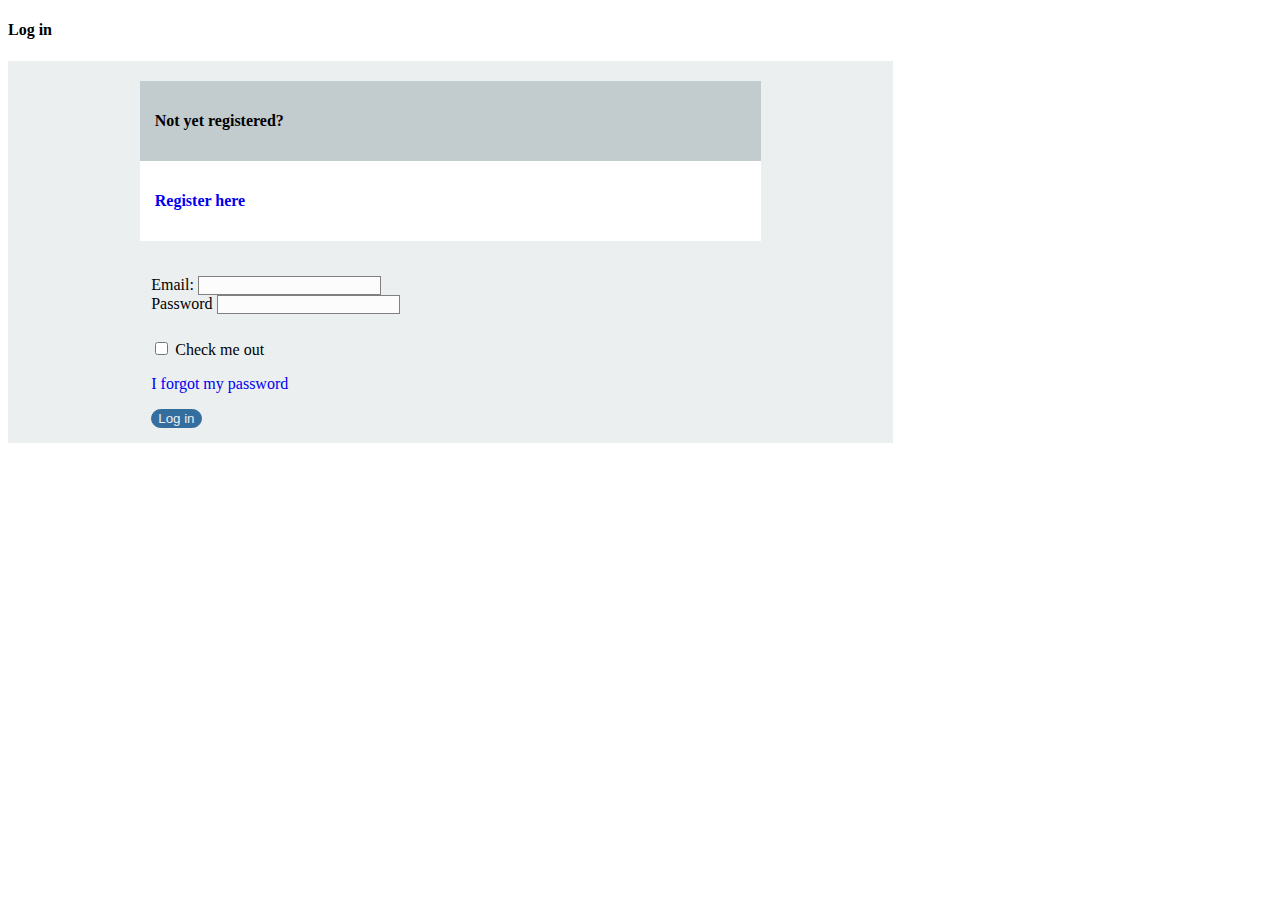
<file: index.html>
<!DOCTYPE html>
<html lang="en">
<head>
    <meta charset="UTF-8">
    <meta http-equiv="X-UA-Compatible" content="IE=edge">
    <meta name="viewport" content="width=device-width, initial-scale=1.0">
    <title>registrator</title>
    <link href="https://cdn.jsdelivr.net/npm/bootstrap@5.0.2/dist/css/bootstrap.min.css" rel="stylesheet" integrity="sha384-EVSTQN3/azprG1Anm3QDgpJLIm9Nao0Yz1ztcQTwFspd3yD65VohhpuuCOmLASjC" crossorigin="anonymous">
    <link rel="stylesheet" href="style.css">
</head>
<body>
    <div class="container">
        <h4>Log in</h4>

        <div class="firstDiv mb-3">
            <div class="reg">
                <p>Not yet registered?</p>
            </div>
            <div class="here myA">
                <p><a href="#">Register here</a></p>
            </div>
        </div>
        
        <div class="secondDiv">
            <form class="secondUmumiy">
                <div class="mb-3">
                  <label for="exampleInputEmail1" class="form-label">Email:</label>
                  <input type="email" class="form-control" id="exampleInputEmail1" aria-describedby="emailHelp">
                </div>

                <div class="row align-items-center">
                    <div class="mb-3 col-8">
                        <label for="exampleInputPassword1" class="form-label">Password</label>
                        <input type="password" class="form-control" id="exampleInputPassword1">
                    </div>
                    <div class="mb-3 form-check col-4 indexInput">
                        <input type="checkbox" class="form-check-input" id="exampleCheck1">
                        <label class="form-check-label" for="exampleCheck1">Check me out</label>
                    </div>
                    <p class="indexP"><a href="#">I forgot my password</a></p>
                </div>
                <div class="d-grid col-6 mx-auto">
                        <button type="submit" class="btn btn-primary myButton"><a href="login.html">Log in</a></button>
                </div>
              </form>
        </div>











    </div>
    <script src="https://cdn.jsdelivr.net/npm/@popperjs/core@2.9.2/dist/umd/popper.min.js" integrity="sha384-IQsoLXl5PILFhosVNubq5LC7Qb9DXgDA9i+tQ8Zj3iwWAwPtgFTxbJ8NT4GN1R8p" crossorigin="anonymous"></script>
    <script src="https://cdn.jsdelivr.net/npm/bootstrap@5.0.2/dist/js/bootstrap.min.js" integrity="sha384-cVKIPhGWiC2Al4u+LWgxfKTRIcfu0JTxR+EQDz/bgldoEyl4H0zUF0QKbrJ0EcQF" crossorigin="anonymous"></script>
</body>
</html>
</file>
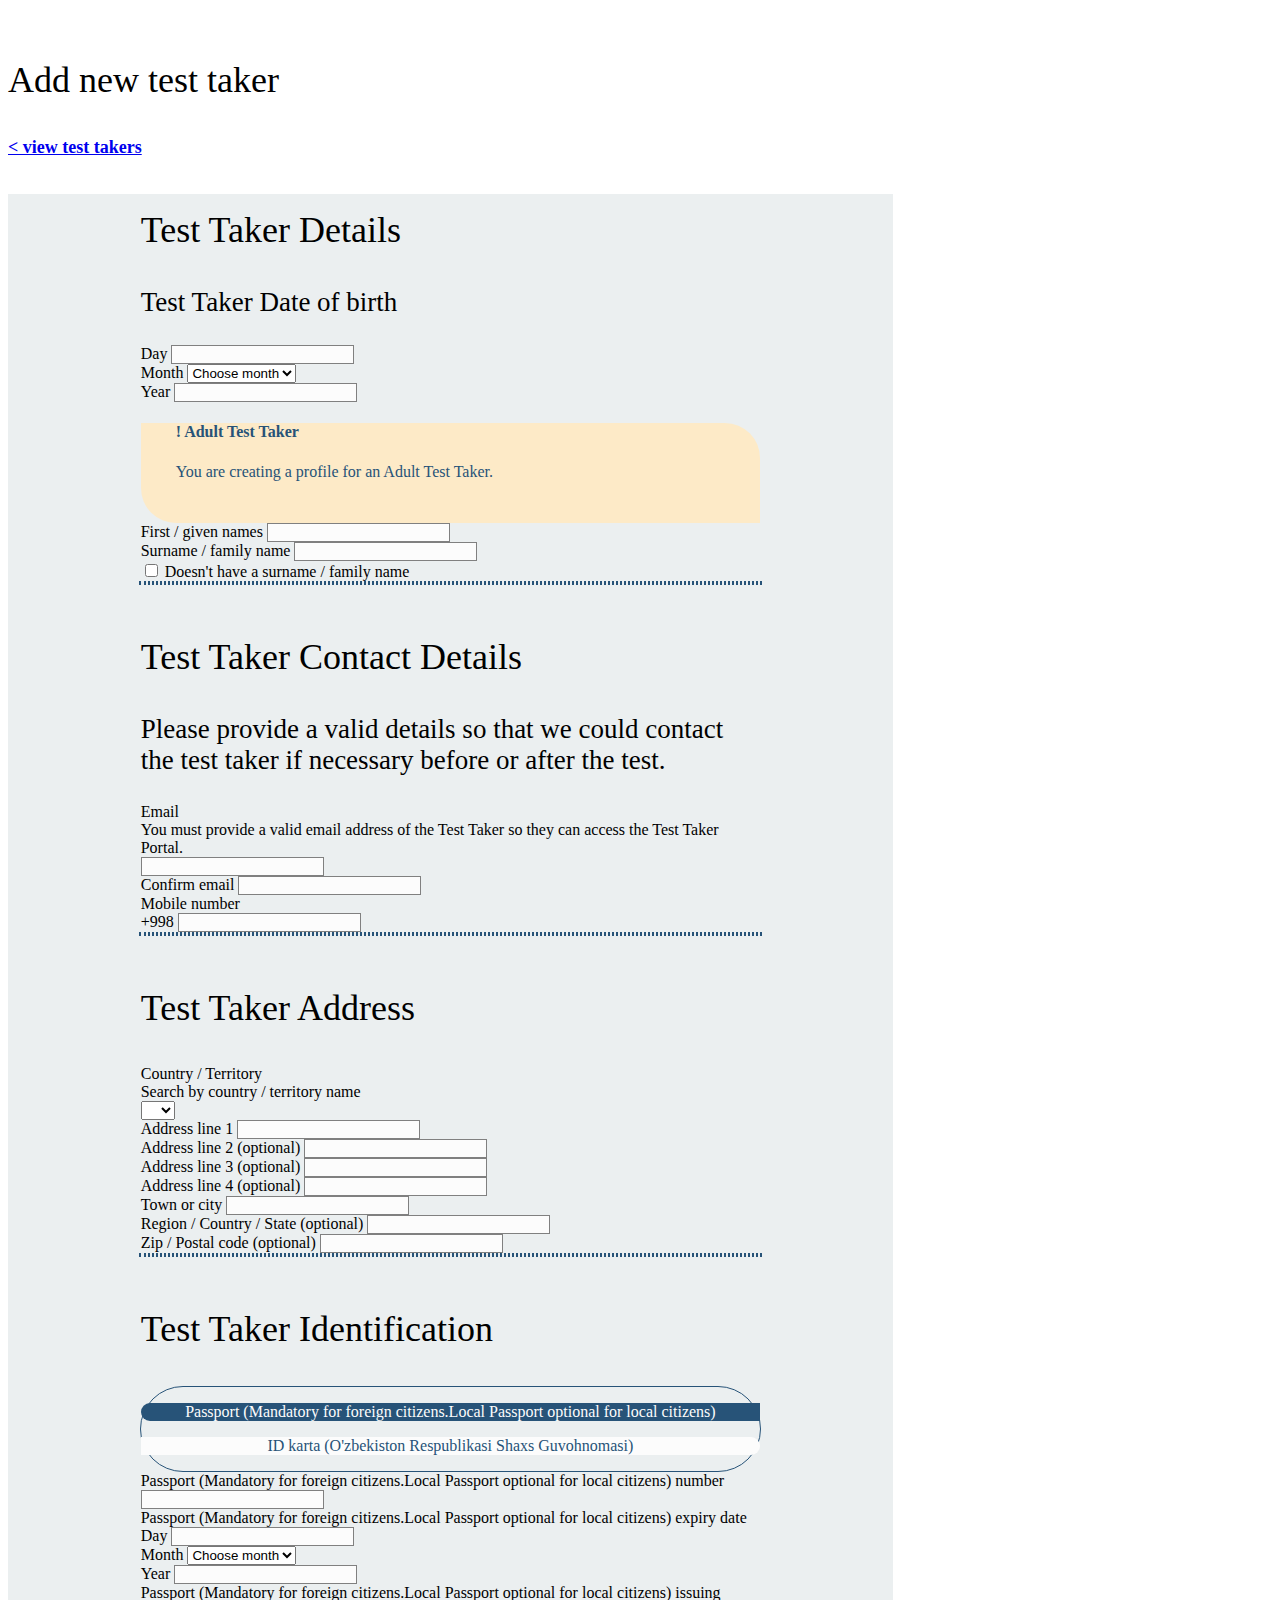
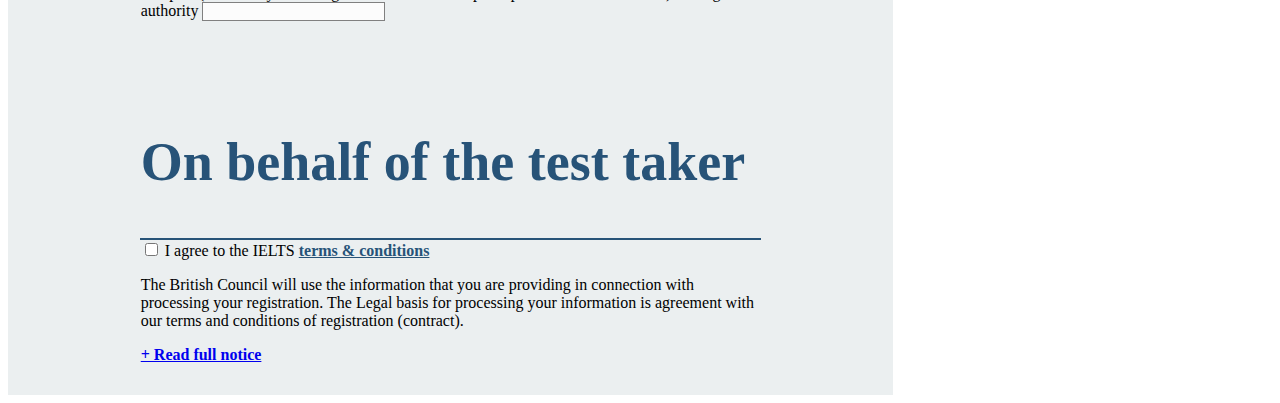
<file: login.html>
<!DOCTYPE html>
<html lang="en">
<head>
    <meta charset="UTF-8">
    <meta http-equiv="X-UA-Compatible" content="IE=edge">
    <meta name="viewport" content="width=device-width, initial-scale=1.0">
    <title>login</title>
    <link href="https://cdn.jsdelivr.net/npm/bootstrap@5.0.2/dist/css/bootstrap.min.css" rel="stylesheet" integrity="sha384-EVSTQN3/azprG1Anm3QDgpJLIm9Nao0Yz1ztcQTwFspd3yD65VohhpuuCOmLASjC" crossorigin="anonymous">
    <link rel="stylesheet" href="style.css">
</head>
<body>
    <div class="container">
        <div class="row align-items-center loginFirstP">
            <div class="col-10"><p class="loginNewTestTaker">Add new test taker</p></div>
            <div class="col-2"><p class="loginTestTaker"><a href="index.html"> < view test takers</a></p></div>
        </div>
        <div class="loginContainer">
            <div class="loginInsideContainer">
                <p class="testTakerDetails">Test Taker Details</p>
                <p class="testTakerDate">Test Taker Date of birth</p>
            </div>
        <form class="row g-3 needs-validation loginForm" novalidate>
            <div class="col-md-3">
              <label for="validationCustom03" class="form-label">Day</label>
              <input type="number" class="form-control" id="validationCustom03" required>
            </div>
            <div class="col-md-5">
              <label for="validationCustom04" class="form-label">Month</label>
              <select class="form-select" id="validationCustom04" required>
                <option selected disabled value="">Choose month</option>
                <option>January</option>
                <option>February</option>
                <option>March</option>
                <option>April</option>
                <option>May</option>
                <option>June</option>
                <option>July</option>
                <option>August</option>
                <option>September</option>
                <option>October</option>
                <option>November</option>
                <option>December</option>
              </select>
            </div>
            <div class="col-md-4">
              <label for="validationCustom05" class="form-label">Year</label>
              <input type="number" class="form-control" id="validationCustom05" required>
            </div>
          </form>
          <div class="loginAdult mt-4">
            <h4>! Adult Test Taker</h4>
            <p>You are creating a profile for an Adult Test Taker.</p>
        </div>

        <form class="loginForm mt-3">
          <div class="mb-3">
            <label for="exampleInputEmail1" class="form-label">First / given names</label>
            <input type="text" class="form-control" id="exampleInputEmail1" aria-describedby="emailHelp"></div>
            <div class="mb-3">
              <label for="exampleInputPassword1" class="form-label">Surname / family name</label>
            <input type="text" class="form-control" id="exampleInputPassword1">
          </div>
          <div class="mb-3 form-check">
            <input type="checkbox" class="form-check-input" id="exampleCheck1">
            <label class="form-check-label" for="exampleCheck1">Doesn't have a surname / family name</label>
          </div>
        </form>

        <div class="loginDotted"></div>

        <div class="loginInsideContainer">
          <p class="testTakerDetails">Test Taker Contact Details</p>
          <p class="testTakerDate">Please provide a valid details so that we could contact the test taker if necessary before or after the test.</p>
        </div>

        <form class="loginForm">
          <div class="mb-3">
            <label for="exampleInputEmail2" class="form-label">Email</label>
            <div id="emailHelp" class="form-text">You must provide a valid email address of the Test Taker so they can access the Test Taker Portal.</div>
            <input type="email" class="form-control" id="exampleInputEmail2" aria-describedby="emailHelp">
          </div>
          <div class="mb-3">
            <label for="exampleInputPassword2" class="form-label">Confirm email</label>
            <input type="email" class="form-control" id="exampleInputPassword2">
          </div>
          <div class="input-group mb-4 loginFormNumber">
            <div class="col-md-5">
              <label for="validationDefaultUsername" class="form-label">Mobile number</label>
              <div class="input-group">
                <span class="input-group-text" id="inputGroupPrepend2">+998</span>
                <input type="number" class="form-control" id="validationDefaultUsername"  aria-describedby="inputGroupPrepend2" required>
              </div>
            </div>
          </div>
        </form>

        <div class="loginDotted"></div>

        <div class="loginInsideContainer">
          <p class="testTakerDetails">Test Taker Address</p>
        </div>

        <div class="col loginSelect position-relative mb-3">
          <label for="validationTooltip04" class="form-label">Country / Territory</label>
          <div id="emailHelp" class="form-text">Search by country / territory name</div>
          <select class="form-select" id="validationTooltip04" required>
            <option selected disabled value=""></option>
            <option>...</option>
          </select>
        </div>

        <form class="loginForm">
          <div class="mb-3">
            <label for="exampleInputEmail4" class="form-label">Address line 1</label>
            <input type="text" class="form-control" id="exampleInputEmail4" aria-describedby="emailHelp">
          </div>
        </form>

        <form class="loginForm">
          <div class="mb-3">
            <label for="exampleInputEmail5" class="form-label">Address line 2 (optional)</label>
            <input type="text" class="form-control" id="exampleInputEmail5" aria-describedby="emailHelp">
          </div>
        </form>

        <form class="loginForm">
          <div class="mb-3">
            <label for="exampleInputEmail6" class="form-label">Address line 3 (optional)</label>
            <input type="text" class="form-control" id="exampleInputEmail6" aria-describedby="emailHelp">
          </div>
        </form>

        <form class="loginForm">
          <div class="mb-3">
            <label for="exampleInputEmail7" class="form-label">Address line 4 (optional)</label>
            <input type="text" class="form-control" id="exampleInputEmail7" aria-describedby="emailHelp">
          </div>
        </form>

        <form class="loginForm">
          <div class="mb-3">
            <label for="exampleInputEmail8" class="form-label">Town or city</label>
            <input type="text" class="form-control" id="exampleInputEmail8" aria-describedby="emailHelp">
          </div>
        </form>

        <form class="loginForm">
          <div class="mb-3">
            <label for="exampleInputEmail10" class="form-label">Region / Country / State (optional)</label>
            <input type="text" class="form-control" id="exampleInputEmail10" aria-describedby="emailHelp">
          </div>
        </form>

        <form class="loginForm">
          <div class="mb-4">
            <label for="exampleInputEmail12" class="form-label">Zip / Postal code (optional)</label>
            <input type="text" class="form-control" id="exampleInputEmail12" aria-describedby="emailHelp">
          </div>
        </form>

        <div class="loginDotted"></div>

        <div class="loginInsideContainer">
          <p class="testTakerDetails">Test Taker Identification</p>
        </div>
        
        
        <div class="row loginCols">
          <div class=" col loginFirstCol align-items-center"> <p> Passport (Mandatory for foreign citizens.Local Passport optional for local citizens)</p></div>
          <div class=" col loginSecondCol align-items-center"><p>ID karta (O'zbekiston Respublikasi Shaxs Guvohnomasi)</p></div>
         </div>
        
         <form class="loginForm">
          <div class="mt-3">
            <label for="exampleInputEmail13" class="form-label">Passport (Mandatory for foreign citizens.Local Passport optional for local citizens) number</label>
            <input type="number" class="form-control" id="exampleInputEmail13" aria-describedby="emailHelp">
          </div>
        </form>

        <form class="row g-3 needs-validation loginForm mt-3" novalidate>
          <label for="validationCustom07">Passport (Mandatory for foreign citizens.Local Passport optional for local citizens) expiry date</label>
          <div class="col-md-3 mt-2">
            <label for="validationCustom07" class="form-label">Day</label>
            <input type="number" class="form-control" id="validationCustom07" required>
          </div>
          <div class="col-md-5 mt-2">
            <label for="validationCustom08" class="form-label">Month</label>
            <select class="form-select" id="validationCustom08" required>
              <option selected disabled value="">Choose month</option>
              <option>January</option>
              <option>February</option>
              <option>March</option>
              <option>April</option>
              <option>May</option>
              <option>June</option>
              <option>July</option>
              <option>August</option>
              <option>September</option>
              <option>October</option>
              <option>November</option>
              <option>December</option>
            </select>
          </div>
          <div class="col-md-4 mt-2">
            <label for="validationCustom09" class="form-label">Year</label>
            <input type="number" class="form-control" id="validationCustom09" required>
          </div>
        </form>

        <form class="loginForm mb-4 loginOxiri">
          <div class="mt-3">
            <label for="exampleInputEmail14" class="form-label">Passport (Mandatory for foreign citizens.Local Passport optional for local citizens) issuing authority</label>
            <input type="text" class="form-control" id="exampleInputEmail14" aria-describedby="emailHelp">
          </div>
        </form>
      </div>

      <div class="loginContainer">
          <div class="loginBehalf"><h2>On behalf of the test taker</h2></div>

        <div class="loginSolid"></div>

        <div class="form-check loginCheck mt-4">
          <input class="form-check-input" type="checkbox" value="" id="flexCheckIndeterminate">
          <label class="form-check-label loginIELTS" for="flexCheckIndeterminate">I agree to the IELTS <a href="#">terms & conditions</a></label>
        </div>

        <div class="loginText mt-3">
          <p>The British Council will use the information that you are providing in connection with processing your registration. 
            The Legal basis for processing your information is agreement with our terms and conditions of registration (contract).
          </p>
        </div>

        <div class="loginNotice">
          <p><a href="#">+ Read full notice</a></p>
        </div>
      </div>

      
    </div>
    <script src="https://cdn.jsdelivr.net/npm/@popperjs/core@2.9.2/dist/umd/popper.min.js" integrity="sha384-IQsoLXl5PILFhosVNubq5LC7Qb9DXgDA9i+tQ8Zj3iwWAwPtgFTxbJ8NT4GN1R8p" crossorigin="anonymous"></script>
    <script src="https://cdn.jsdelivr.net/npm/bootstrap@5.0.2/dist/js/bootstrap.min.js" integrity="sha384-cVKIPhGWiC2Al4u+LWgxfKTRIcfu0JTxR+EQDz/bgldoEyl4H0zUF0QKbrJ0EcQF" crossorigin="anonymous"></script>
</body>
</html>
</file>
<file: style.css>
.container {
    width: 70%;
}

.firstDiv, .secondDiv {
    background-color: #ebeff0;
}

.firstDiv {
    padding: 20px;
}

.firstDiv div {
    width: 70%;
    margin-left: auto;
    margin-right: auto;
    padding: 15px;
    font-weight: bold;
}

.reg {
    background-color:  #c2cbce;
}

.here {
    background-color: white;
}

.myA a {
    text-decoration: none;
}
.secondDiv {
    padding: 15px;
}

.secondUmumiy {
    width: 70%;
    margin-left: auto;
    margin-right: auto;
}

.form-control {
    background-color: #fcfcfc;
    border: 1px solid gray;
}

.indexInput {
    margin-top: 25px;
}

.indexP a {
    text-decoration: none;
}

.myButton {
    border-radius: 35px;
    background-color: #346e9e;
    border: 1px solid #346e9e;
}

.myButton:hover {
    background-color: #275378;
    border: 1px solid #275378;
}

.myButton a {
    color: #ebeff0;
    text-decoration: none;
}

/* ----- */

.loginContainer {
    background-color: #ebeff0;
    margin-left: auto;
    margin-right: auto;
}

.loginTestTaker {
    font-size: 2vh;
    font-weight: bold;
}

.loginNewTestTaker {
    font-size: 4vh;
    font-weight: 400;
}

.loginFirstP {
    padding-top: 15px;
}

.loginTestTaker {
    color: #275378;
}

.loginInsideContainer {
    width: 70%;
    margin-left: auto;
    margin-right: auto;
}

.testTakerDetails {
    padding-top: 15px;
    font-size: 4vh;
}

.testTakerDate {
    font-size: 3vh;
}

.loginForm {
    width: 70%;
    margin-left: auto;
    margin-right: auto;
}

.loginAdult {
    width: 70%;
    height: 100px;
    border-radius: 0 35px;
    background-color: rgb(253, 234, 199);
    margin-left: auto;
    margin-right: auto;
    color: #275378;
}

.loginAdult h4 {
    margin-left: 35px;
}

.loginAdult p {
    margin-left: 35px;
}

.loginDotted {
    margin-left: auto;
    margin-right: auto;
    width: 70%;
    border: 2px dotted #275378;
}

.loginSelect {
    margin-left: auto;
    margin-right: auto;
    width: 70%;
}

.loginCols {
    width: 70%;
    margin-left: auto;
    margin-right: auto;
    text-align: center;
    border: 1px solid #275378;    
    border-radius: 50px;
}

.loginFirstCol {
    background-color: #275378;
    border-radius: 50px  0 0 50px;
    color: #fcfcfc;
}

.loginSecondCol {
    background-color: #fcfcfc;
    border-radius: 0 50px 50px 0;
    color: #275378;
}

.loginOxiri {
    padding-bottom: 50px;
}

.loginBehalf {
    width: 70%;
    padding-top: 15px;
    font-size: 4vh;
    color: #275378;
    margin-left: auto;
    margin-right: auto;
}

.loginSolid {
    margin-left: auto;
    margin-right: auto;
    width: 70%;
    border: 1px solid #275378;
}

.loginIELTS a {
    color: #275378;
    font-weight: bold;
}

.loginCheck {
    width: 70%;
    margin-left: auto;
    margin-right: auto;
}

.loginText {
    width: 70%;
    margin-left: auto;
    margin-right: auto;
}

.loginNotice {
    width: 70%;
    margin-left: auto;
    margin-right: auto;
    font-weight: bold;
    color: #275378;
    padding-bottom: 15px;
}
</file>
